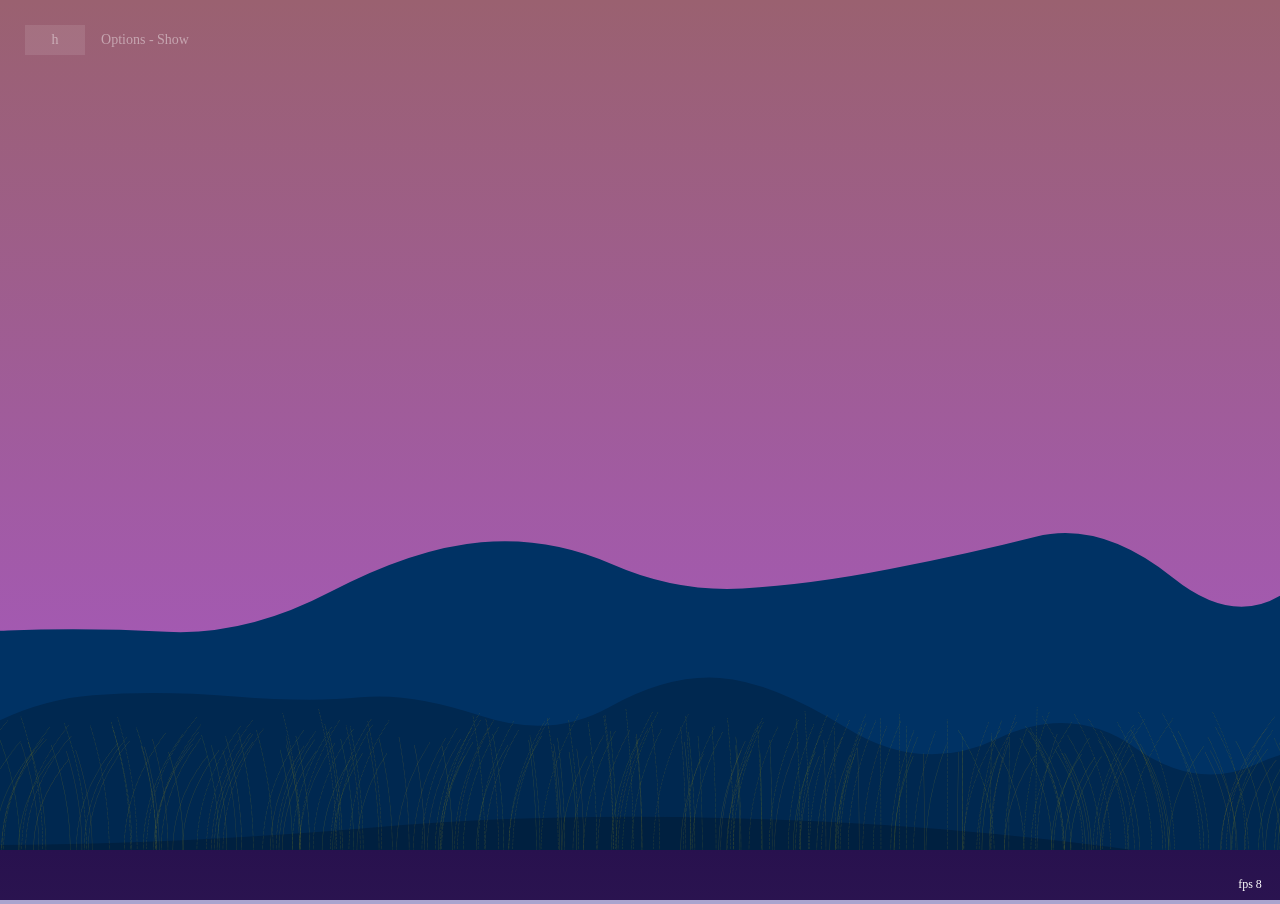
<file: index.html>
<!doctype html>
<html>
  <head>
    <meta charset="UTF-8" />
    <meta
      name="viewport"
      content="width=device-width, initial-scale=1.0, maximum-scale=1.0, user-scalable=no"
    />
    <link rel="stylesheet" href="css/style.css" />
  </head>

  <body>
    <div id="ui-root"></div>

    <script src="js/utils/inputField.js"></script>
    <script src="js/utils/buttons.js"></script>
    <script src="js/utils/inputField.js"></script>
    <script src="js/utils/color.js"></script>
    <script src="js/utils/canvas.js"></script>
    <script src="js/utils/math.js"></script>

    <script src="js/models/entity/rope/rope.js"></script>
    <script src="js/models/entity/rope/ropeEntity.js"></script>
    <script src="js/models/entity/rope/lugworm.js"></script>
    <script src="js/models/entity/rope/snake.js"></script>
    <script src="js/models/entity/rope/robotArm.js"></script>

    <script src="js/models/entity/shape/shape.js"></script>
    <script src="js/models/entity/shape/ball.js"></script>
    <script src="js/models/entity/shape/mine.js"></script>
    <script src="js/models/entity/shape/polygon.js"></script>
    <script src="js/models/entity/shape/rectangle.js"></script>

    <script src="js/models/entity/airPusher.js"></script>

    <script src="js/models/snakeBasketball.js"></script>
    <script src="js/models/cinematic.js"></script>
    <script src="js/models/audio.js"></script>
    <script src="js/models/vec2.js"></script>
    <script src="js/models/camera.js"></script>
    <script src="js/models/minimap.js"></script>
    <script src="js/models/collisionGrid.js"></script>
    <script src="js/models/contextMenu.js"></script>

    <script src="js/input/input.js"></script>
    <script src="js/input/mouse.js"></script>

    <script src="js/loop/init.js"></script>
    <script src="js/loop/update.js"></script>
    <script src="js/loop/render.js"></script>

    <script src="js/presets.js"></script>
    <script src="js/globals.js"></script>

    <script>
      initRopeSimulation();
    </script>
  </body>
</html>
</file>
<file: css/style.css>
html,
body {
  margin: 0;
  padding: 0;
  background-color: rgb(170, 164, 206);
  overflow: hidden;
}

#ui-root {
  position: relative;
  width: auto;
  height: auto;
}

.infoBox {
  opacity: 0;
  transform: translateY(10px) scale(0.95);
  transition: opacity 0.25s ease, transform 0.25s ease;
}

.infoBox.show {
  opacity: 1;
  transform: translateY(0) scale(1);
}

.infoBox.hide {
  opacity: 0;
  transform: translateY(-10px) scale(0.95);
}

.button {
  background-color: rgba(0, 0, 0, 0.506);
  border-radius: 5px;
  display: inline-block;
  padding: 8px 12px;
  position: absolute;
  user-select: none;
  cursor: pointer;
  transition: scale 0.2s ease-out;

  font-family: inherit;
  transition: transform 0.2s cubic-bezier(0.4, 2, 0.6, 1), box-shadow 0.2s;
}
.button:hover {
  transform: scale(1.05);
  box-shadow: 2px 2px 0 0 #e2e2e2, 0 0 0 2px #dcdcdc;
}

.mineSweeperCell {
  background-color: rgb(195, 195, 195);
  box-shadow: inset 2px 2px 0 0 rgb(187, 187, 187), inset -2px -2px 0 0 rgb(192, 192, 192);
  box-sizing: border-box;
  user-select: none;
  font-family: "Courier New", monospace;
  font-weight: bold;
}

.mineSweeperCell.hidden {
  background-color: rgb(195, 195, 195);
  box-shadow: inset 5px 5px 0 0 rgb(242, 242, 242), inset -5px -5px 0 0 rgb(70, 70, 70);
}

.mineSweeperCell.flagged {
  background: url("/ressources/img/mineSweeperIcons/flag.png") center/cover no-repeat;
  background-color: rgb(195, 195, 195);
}

.mineSweeperCell.mine {
  background: url("/ressources/img/mineSweeperIcons/mine.png") center/cover no-repeat;
  background-color: rgb(195, 195, 195);
}

.audio-button {
  user-select: none;
  scale: 0.6;
  transition: scale 0.2s ease-out;
  cursor: pointer;
}

.audio-button:hover {
  scale: 0.8;
}

.audio-button:active {
  scale: 0.75;
}

@font-face {
  font-family: "Segment7";
  src: url("../ressources/fonts/Segment7.ttf") format("truetype");
  font-weight: normal;
  font-style: normal;
}
.seven-seg {
  font-family: "Segment7", monospace;
  font-size: 48px;
  color: #e53935; /* red LED look */
  letter-spacing: 2px; /* space between digits */
}
</file>
